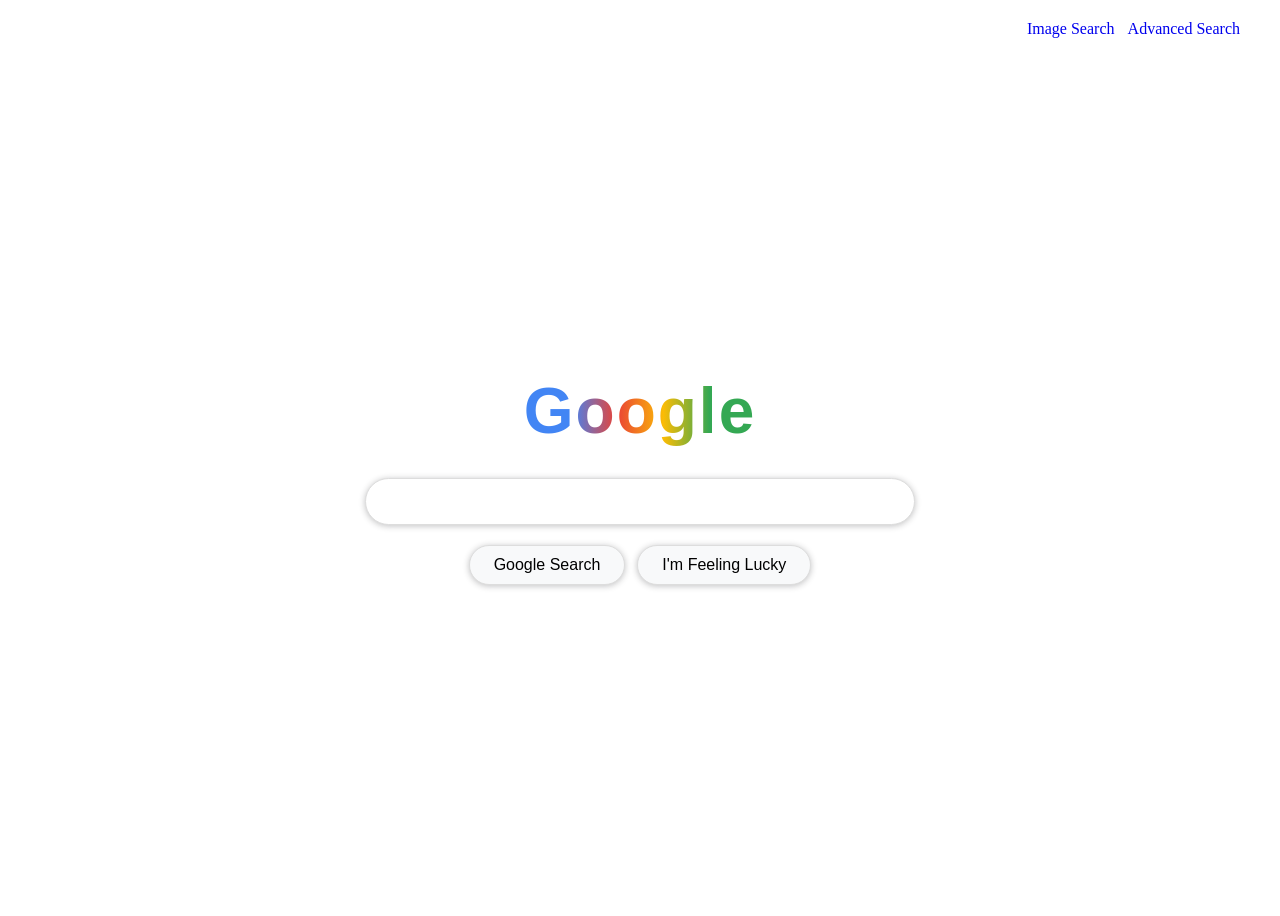
<file: search/index.html>
<!DOCTYPE html>
<html lang="en">
    <head>
        <title>Search</title>
        <link rel="stylesheet" href="style.css">
    </head>
    
    <body>
        <h1>Google</h1>
        <form action="https://www.google.com/search" >
            <input type="text" name="q" class="search-input">
            <div class="buttons">
                <input type="submit" value="Google Search">
                <button type="submit" name="btnI" value="1">I'm Feeling Lucky</button>
            </div>
        </form>
        <div class="nav-links">
            <a href="image.html">Image Search</a>
            <a href="advanced.html">Advanced Search</a>
        </div>
    </body>
</html>
</file>
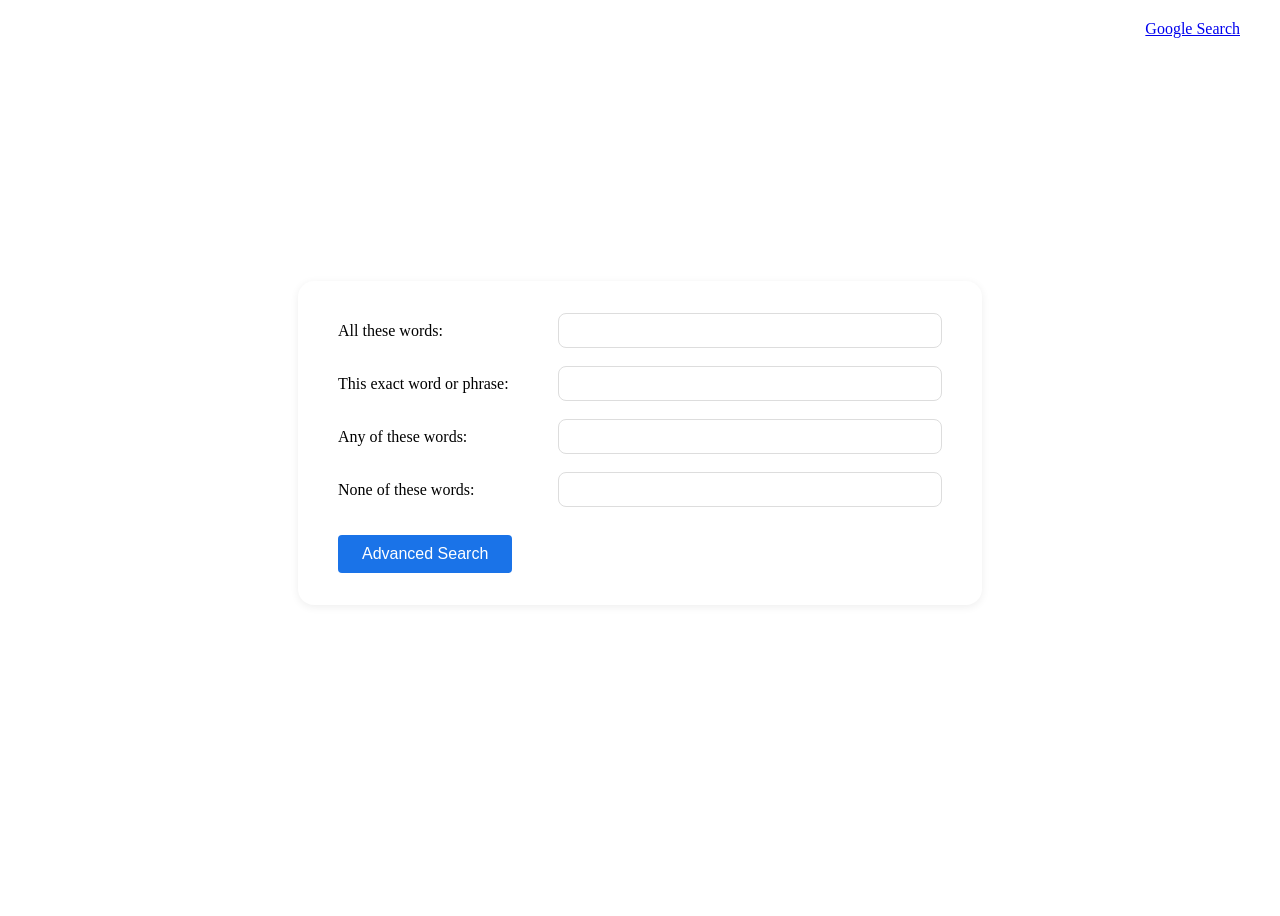
<file: search/advanced.html>
<!DOCTYPE html>
<html lang="en">
    <head>
        <title>Search</title>
        <style>
            body {
                display: flex;
                flex-direction: column;
                align-items: center;
                justify-content: center;
                height: 100vh;
            }
            .advanced-form {
                display: flex;
                flex-direction: column;
                align-items: flex-start;
                gap: 18px;
                background: #fff;
                padding: 32px 40px;
                border-radius: 16px;
                box-shadow: 0 2px 8px rgba(0,0,0,0.07);
                margin-bottom: 30px;
                min-width: 420px;
            }
            label {
                font-size: 16px;
                font-weight: 500;
                margin-bottom: 2px;
                display: block;
            }
            .input-row {
                display: flex;
                flex-direction: row;
                align-items: center;
                gap: 20px;
                width: 100%;
            }
            .input-row label {
                min-width: 200px;
                margin-bottom: 0;
                font-weight: 400;
            }
            .input-row input[type="text"] {
                width: 350px;
                padding: 8px 16px;
                font-size: 15px;
                border-radius: 8px;
                border: 1px solid #ddd;
                margin-bottom: 0;
                text-align: left;
            }
            button[type="submit"] {
                padding: 10px 24px;
                font-size: 16px;
                border-radius: 4px;
                border: none;
                background: #1a73e8;
                color: #fff;
                font-weight: 500;
                cursor: pointer;
                align-self: flex-start;
                margin-top: 10px;
                transition: background-color 0.2s;
            }
            button[type="submit"]:hover {
                background: #1765c1;
            }
            .nav-links {
                position: absolute;
                top: 20px;
                right: 30px;
            }
            .nav-links a {
                margin-right: 10px;
            }
        </style>
    <body>
        <form action="https://www.google.com/search" method="get" class="advanced-form">
            <div class="input-row">
                <label for="as_q">All these words:</label>
                <input type="text" id="as_q" name="as_q">
            </div>
            <div class="input-row">
                <label for="as_epq">This exact word or phrase:</label>
                <input type="text" id="as_epq" name="as_epq">
            </div>
            <div class="input-row">
                <label for="as_oq">Any of these words:</label>
                <input type="text" id="as_oq" name="as_oq">
            </div>
            <div class="input-row">
                <label for="as_eq">None of these words:</label>
                <input type="text" id="as_eq" name="as_eq">
            </div>
            <button type="submit">Advanced Search</button>
        </form>
        <div class="nav-links">
            <a href="index.html">Google Search</a>
        </div>
    </body>
</html>
</file>
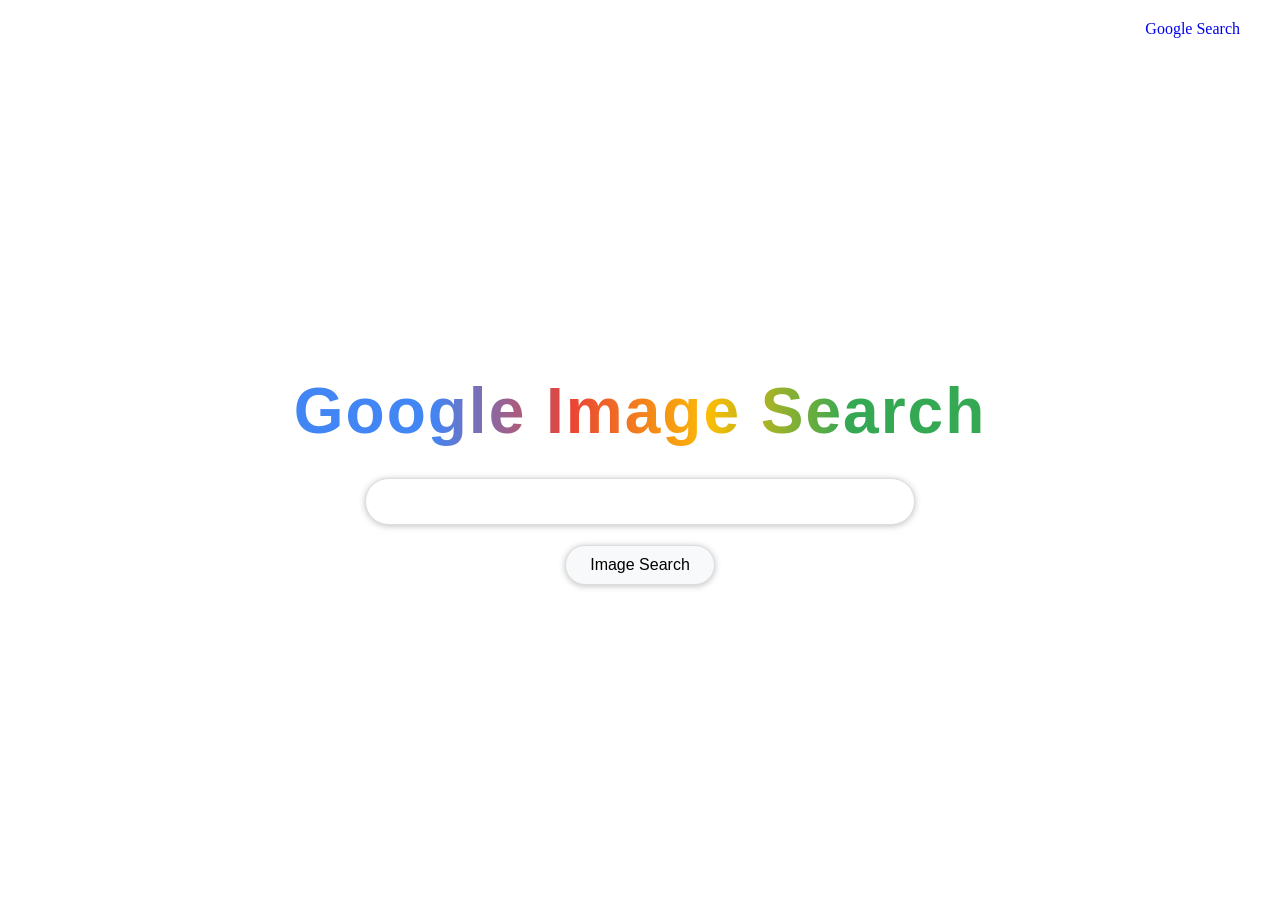
<file: search/image.html>
<!DOCTYPE html>
<html lang="en">
    <head>
        <title>Search</title>
        <link rel="stylesheet" href="style.css">
    </head>
    
    <body>
        <h1>Google Image Search</h1>
        <form action="https://www.google.com/search">
            <input type="text" name="q" class="search-input" required>
            <input type="hidden" name="tbm" value="isch">
            <div class="buttons">
                <input type="submit" value="Image Search">
            </div>
        </form>
        <div class="nav-links">
            <a href="index.html">Google Search</a>
        </div>
    </body>
</html>
</file>
<file: search/style.css>
body {

    display: flex;
    flex-direction: column;
    align-items: center;
    justify-content: center;
    height: 100vh;
}

form {
    display: flex;
    flex-direction: column;
    align-items: center;
    gap: 20px;
}

.search-input {
    width: 500px;
    padding: 12px 24px;
    font-size: 18px;
    border-radius: 30px;
    border: 1px solid #ddd;
    outline: none;
    box-shadow: 0 1px 6px rgba(32,33,36,0.28);
}

.buttons {
    display: flex;
    gap: 12px;
    justify-content: center;
}

.buttons input[type="submit"], .buttons button {
    padding: 10px 24px;
    font-size: 16px;
    border-radius: 30px;
    border: 1px solid #ddd;
    background: #f8f9fa;
    cursor: pointer;
    box-shadow: 0 1px 6px rgba(32,33,36,0.28);}

.nav-links {
    position: absolute;
    top: 20px;
    right: 30px;
}
.nav-links a {
    margin-right: 10px;
    text-decoration: none;
}
h1{
    font-family: 'Product Sans', Arial, Helvetica, sans-serif;
    font-size: 64px;
    font-weight: bold;
    letter-spacing: 2px;
    margin-bottom: 30px;
    background: linear-gradient(90deg, #4285F4 20%, #EA4335 40%, #FBBC05 60%, #34A853 80%);
    -webkit-background-clip: text;
    -webkit-text-fill-color: transparent;
    background-clip: text;
    color: transparent;
}
</file>
